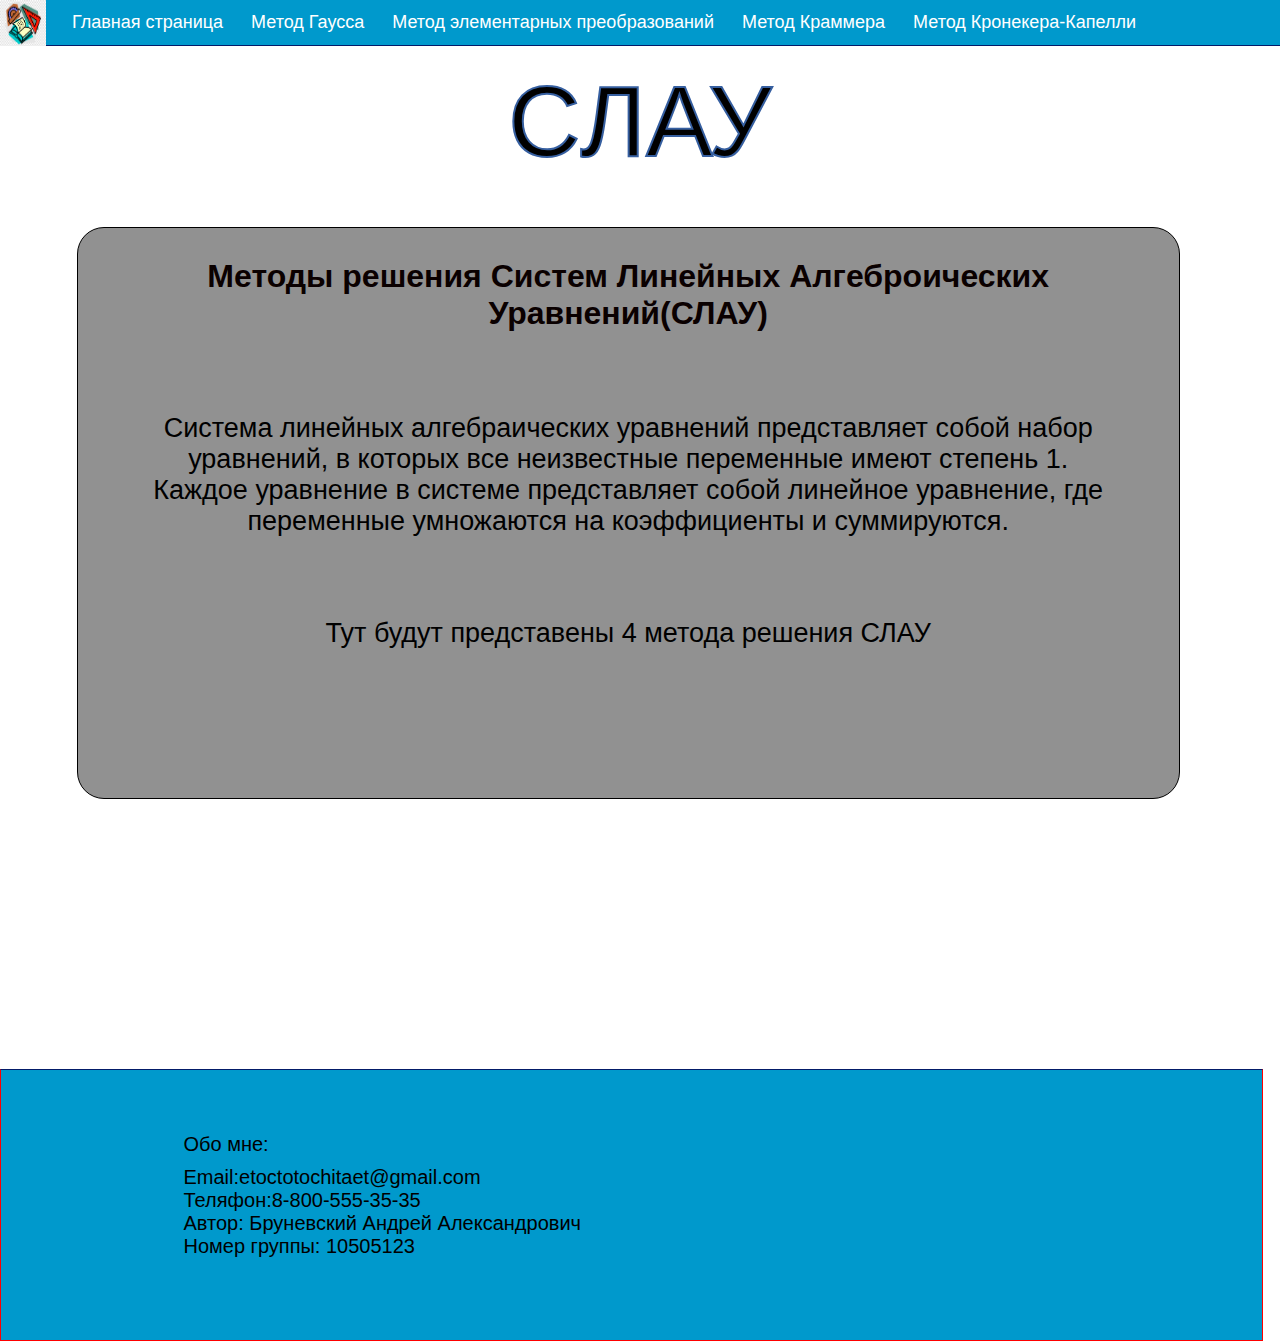
<file: index.html>
<!DOCTYPE html>
<html lang="en">
<head>
    <meta charset="UTF-8">
    <meta name="viewport" content="width=device-width, initial-scale=1.0">
    <link rel="stylesheet" href="mainStyles.css">
    <link rel="stylesheet" href="baseStyles.css">
    <title>Main Page</title>
</head>
<body>
    
<nav id='menu'>
    
    <input type='checkbox' id='responsive-menu' onclick='updatemenu()'><label></label>
    <ul>
        <li><a href='index.html'>Главная страница</a></li>
        <li><a href='Gauss.html'>Метод Гаусса</a></li>
        <li><a href='metElem.html'>Метод элементарных преобразований</a></li>
        <li><a href='metKrammer.html'>Метод Краммера</a></li>
        <li><a href='metKronekeraKapelly.html'>Метод Кронекера-Капелли</a></li>
    </ul>
</nav>

<a href="popaBobra.html" title="Переход на доп страницу"><img src="vector-illustration-of-school-mathematics-study-in-math-vector-text-dynamite-label-graphics-transparent-png-423818.png" alt=""></a>
    
<div class="wrapper">
    <svg>
        <text x="50%" y="50%" dy=".35em" text-anchor="middle">
            CЛАУ
        </text>
    </svg>
</div>

<div class = 'mainBlockText'>
    <h1>Методы решения Систем Линейных Алгеброических Уравнений(СЛАУ)</h1>   
    <div>Система линейных алгебраических уравнений представляет собой набор уравнений,
         в которых все неизвестные переменные имеют степень 1. Каждое уравнение в системе представляет
         собой линейное уравнение, где переменные умножаются на коэффициенты и суммируются.
    </div>
    <div>
        Тут будут представены 4 метода решения СЛАУ
    </div>
    
</div>


<footer>
    <div>
        <p>Обо мне:</p>  
        <span>Email:etoctotochitaet@gmail.com</span> <br>
        <span>Теляфон:8-800-555-35-35</span> <br>
        <span>Автор: Бруневский Андрей Александрович</span> <br>
        <span>Номер группы: 10505123</span> <br>
    </div>
</footer>

    

<script src="mainJs.js"></script>
 
</body>
</html>
</file>
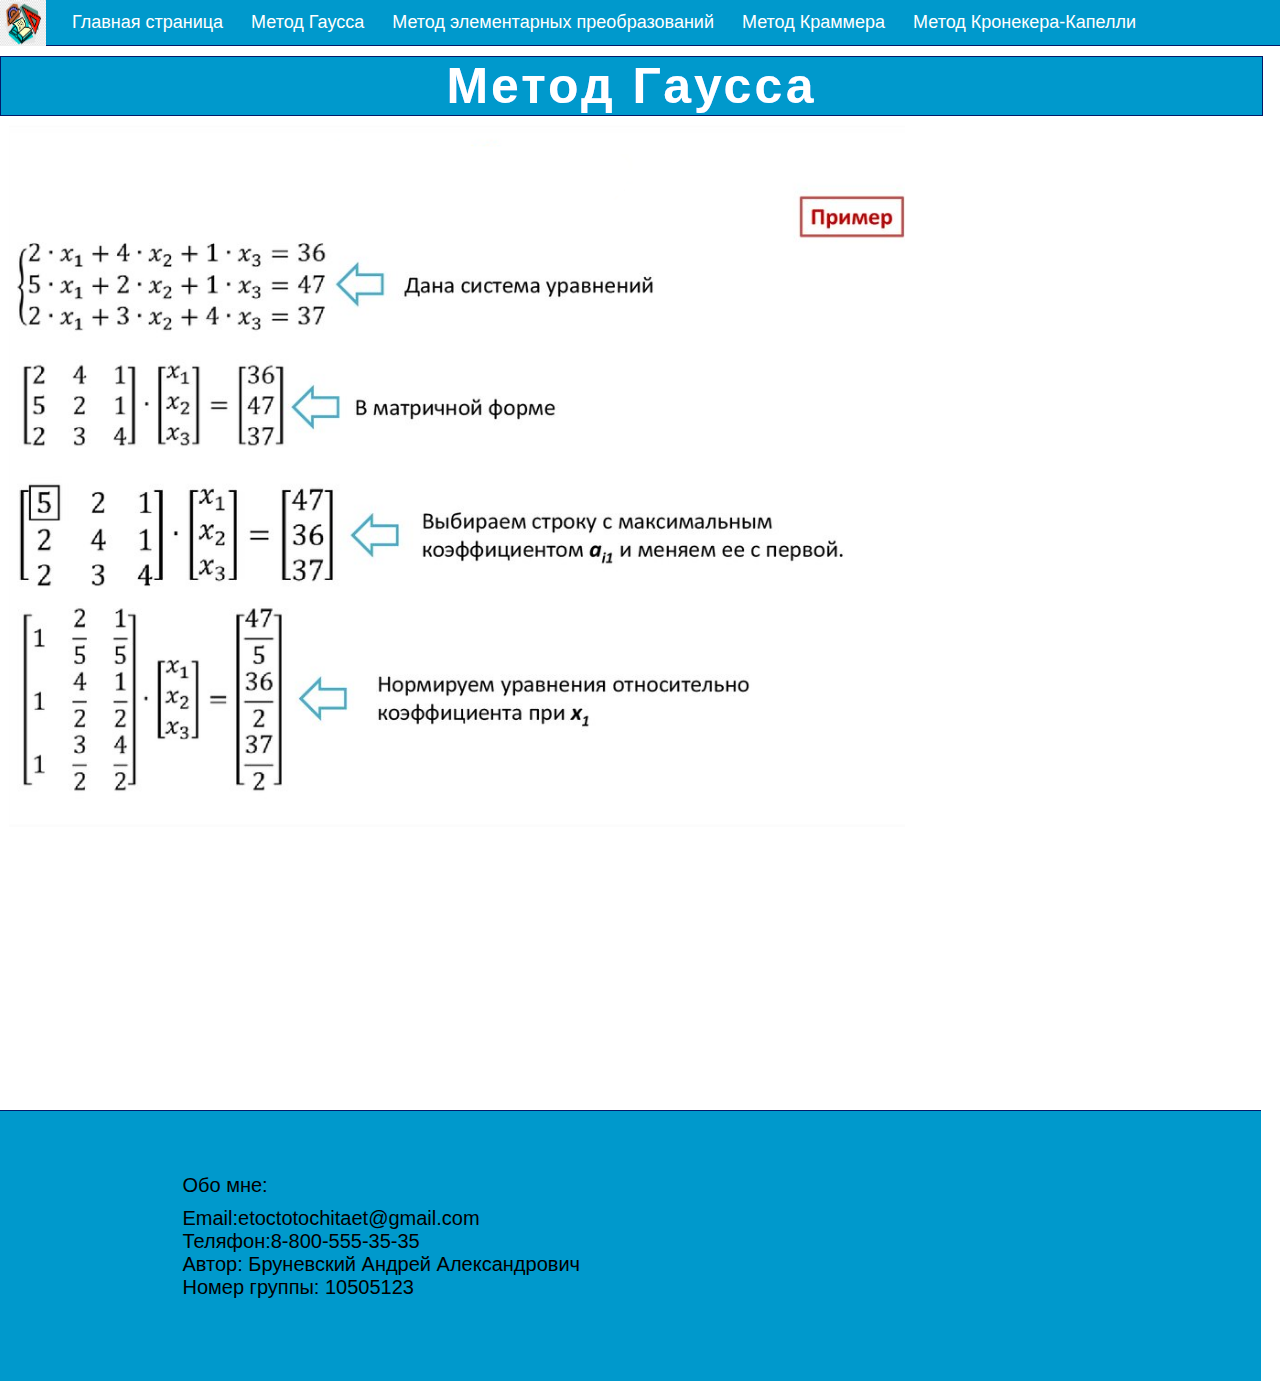
<file: Gauss.html>
<!DOCTYPE html>
<html lang="en">
<head>
    <meta charset="UTF-8">
    <meta name="viewport" content="width=device-width, initial-scale=1.0">
    <link rel="stylesheet" href="baseStyles.css">
    <title>Method Gaussa</title>
</head>
<body>

<nav id='menu'>
    <input type='checkbox' id='responsive-menu' onclick='updatemenu()'><label></label>
    <ul>
        <li><a href='index.html'>Главная страница</a></li>
        <li><a href='Gauss.html'>Метод Гаусса</a></li>
        <li><a href='metElem.html'>Метод элементарных преобразований</a></li>
        <li><a href='metKrammer.html'>Метод Краммера</a></li>
        <li><a href='metKronekeraKapelly.html'>Метод Кронекера-Капелли</a></li>
    </ul>
</nav>
<a href="popaBobra.html" title="Переход на доп страницу"><img src="vector-illustration-of-school-mathematics-study-in-math-vector-text-dynamite-label-graphics-transparent-png-423818.png" alt=""></a>
  

<div class="glitch-wrapper">
    <div class="glitch" data-text="Метод Гаусса">Метод Гаусса</div>
</div>

<img src="methodGaussa.png" alt="" class="commonImg">

<style>
.commonImg {
    margin:9px;
    width:70vw;
}
</style>


<footer>
    <div>
        <p>Обо мне:</p>  
        <span>Email:etoctotochitaet@gmail.com</span> <br>
        <span>Теляфон:8-800-555-35-35</span> <br>
        <span>Автор: Бруневский Андрей Александрович</span> <br>
        <span>Номер группы: 10505123</span> <br>
    </div>
</footer>

</body>
</html>
</file>
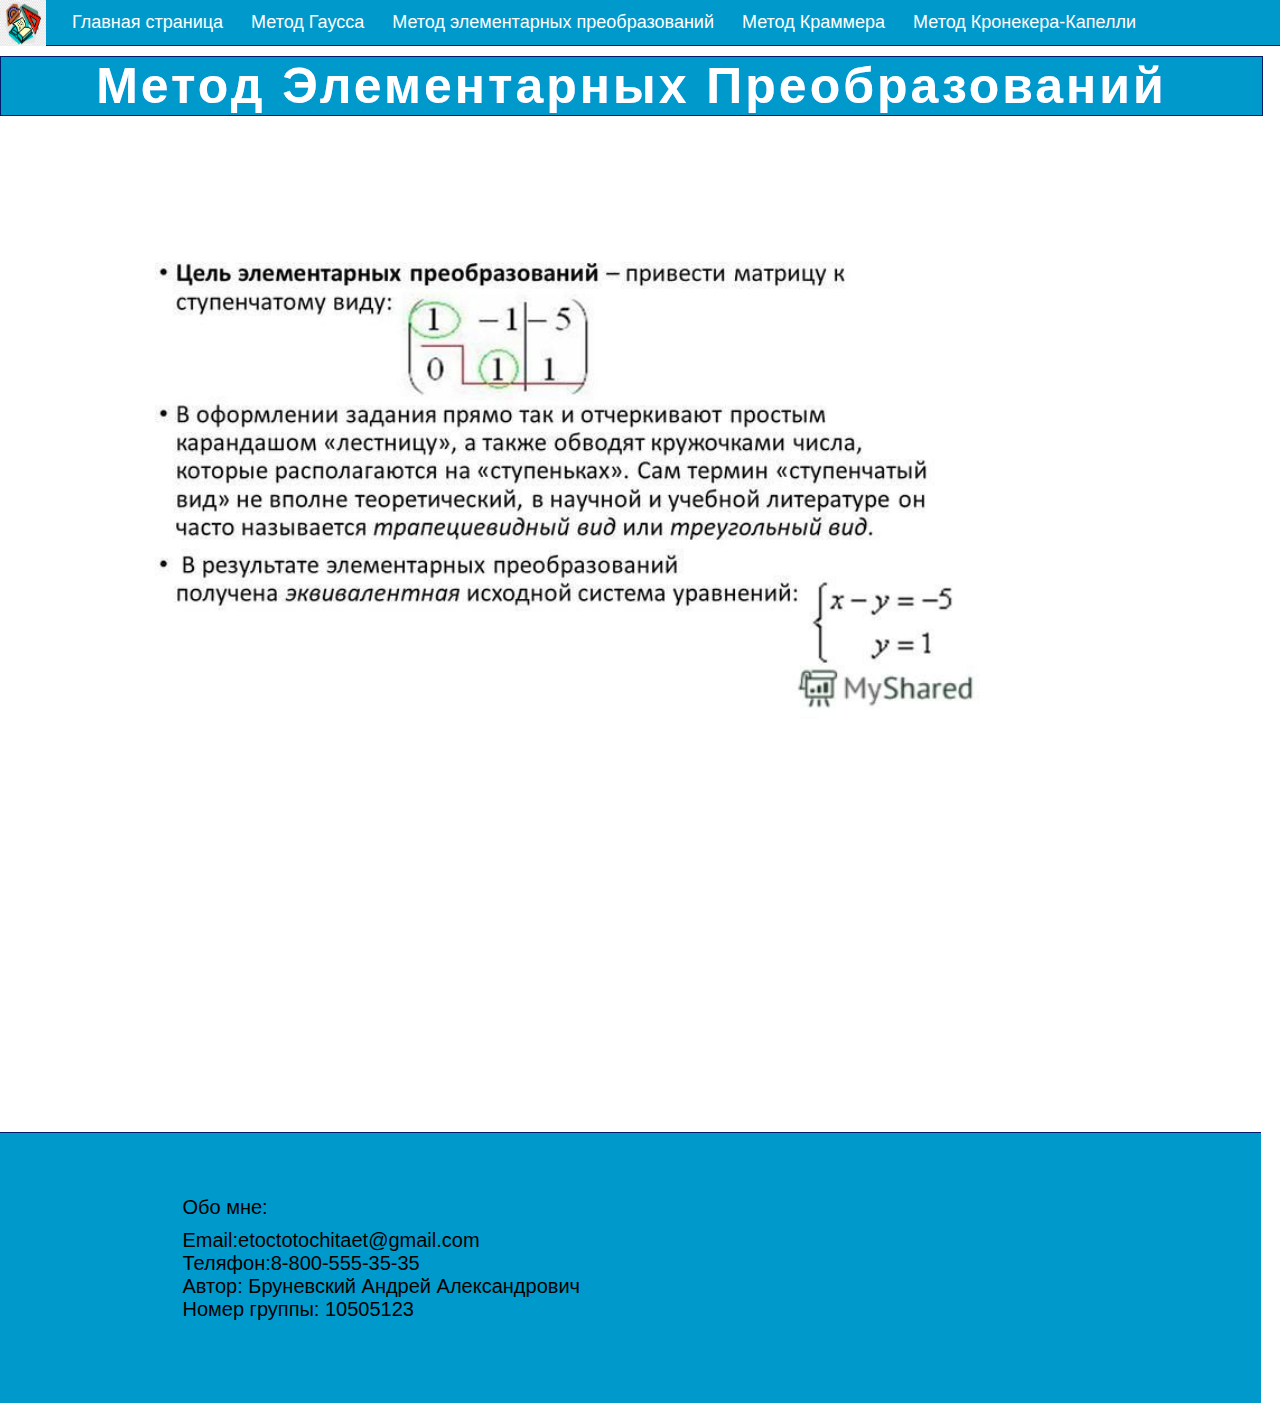
<file: metElem.html>
<!DOCTYPE html>
<html lang="en">
<head>
    <meta charset="UTF-8">
    <meta name="viewport" content="width=device-width, initial-scale=1.0">
    <link rel="stylesheet" href="baseStyles.css">
    <title>MethodElementarnihPreobrasovaniy</title>
</head>
<body>

<nav id='menu'>
    <input type='checkbox' id='responsive-menu' onclick='updatemenu()'><label></label>
    <ul>
        <li><a href='index.html'>Главная страница</a></li>
        <li><a href='Gauss.html'>Метод Гаусса</a></li>
        <li><a href='metElem.html'>Метод элементарных преобразований</a></li>
        <li><a href='metKrammer.html'>Метод Краммера</a></li>
        <li><a href='metKronekeraKapelly.html'>Метод Кронекера-Капелли</a></li>
    </ul>
</nav>
<a href="popaBobra.html" title="Переход на доп страницу"><img src="vector-illustration-of-school-mathematics-study-in-math-vector-text-dynamite-label-graphics-transparent-png-423818.png" alt=""></a>
  

<div class="glitch-wrapper">
    <div class="glitch" data-text="Метод Элементарных Преобразований">Метод Элементарных Преобразований</div>
</div>

<img src="methodElem.jpg" alt="" class="commonImg">

<style>
.commonImg {
    margin:119px;
    width:70vw;
}
</style>


<footer>
    <div>
        <p>Обо мне:</p>  
        <span>Email:etoctotochitaet@gmail.com</span> <br>
        <span>Теляфон:8-800-555-35-35</span> <br>
        <span>Автор: Бруневский Андрей Александрович</span> <br>
        <span>Номер группы: 10505123</span> <br>
    </div>
</footer>

</body>
</html>
</file>
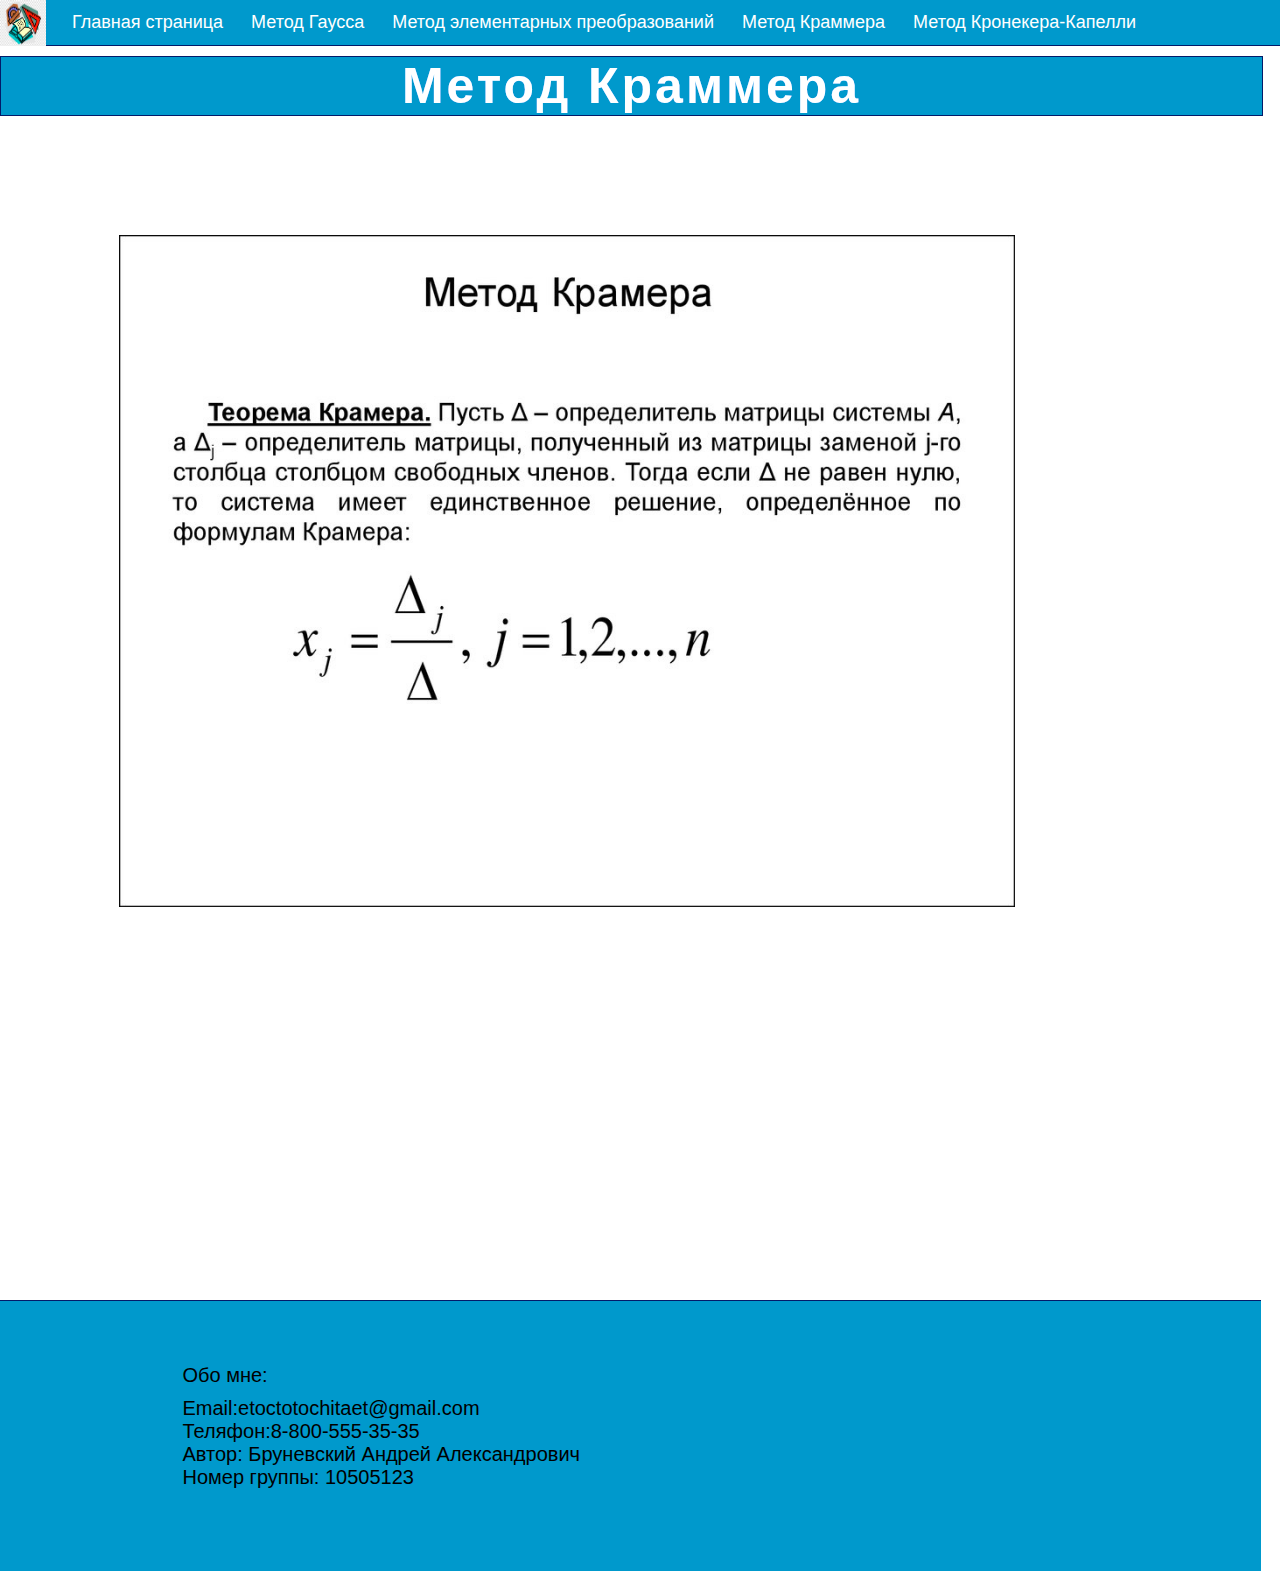
<file: metKrammer.html>
<!DOCTYPE html>
<html lang="en">
<head>
    <meta charset="UTF-8">
    <meta name="viewport" content="width=device-width, initial-scale=1.0">
    <link rel="stylesheet" href="baseStyles.css">
    <title>MethodKrammera</title>
</head>
<body>

<nav id='menu'>
    <input type='checkbox' id='responsive-menu' onclick='updatemenu()'><label></label>
    <ul>
        <li><a href='index.html'>Главная страница</a></li>
        <li><a href='Gauss.html'>Метод Гаусса</a></li>
        <li><a href='metElem.html'>Метод элементарных преобразований</a></li>
        <li><a href='metKrammer.html'>Метод Краммера</a></li>
        <li><a href='metKronekeraKapelly.html'>Метод Кронекера-Капелли</a></li>
    </ul>
</nav>
<a href="popaBobra.html" title="Переход на доп страницу"><img src="vector-illustration-of-school-mathematics-study-in-math-vector-text-dynamite-label-graphics-transparent-png-423818.png" alt=""></a>
  

<div class="glitch-wrapper">
    <div class="glitch" data-text="Метод Краммера">Метод Краммера</div>
</div>

<img src="metKrammera.jpg" alt="" class="commonImg">

<style>
.commonImg {
    margin:119px;
    width:70vw;
}
</style>


<footer>
    <div>
        <p>Обо мне:</p>  
        <span>Email:etoctotochitaet@gmail.com</span> <br>
        <span>Теляфон:8-800-555-35-35</span> <br>
        <span>Автор: Бруневский Андрей Александрович</span> <br>
        <span>Номер группы: 10505123</span> <br>
    </div>
</footer>

</body>
</html>
</file>
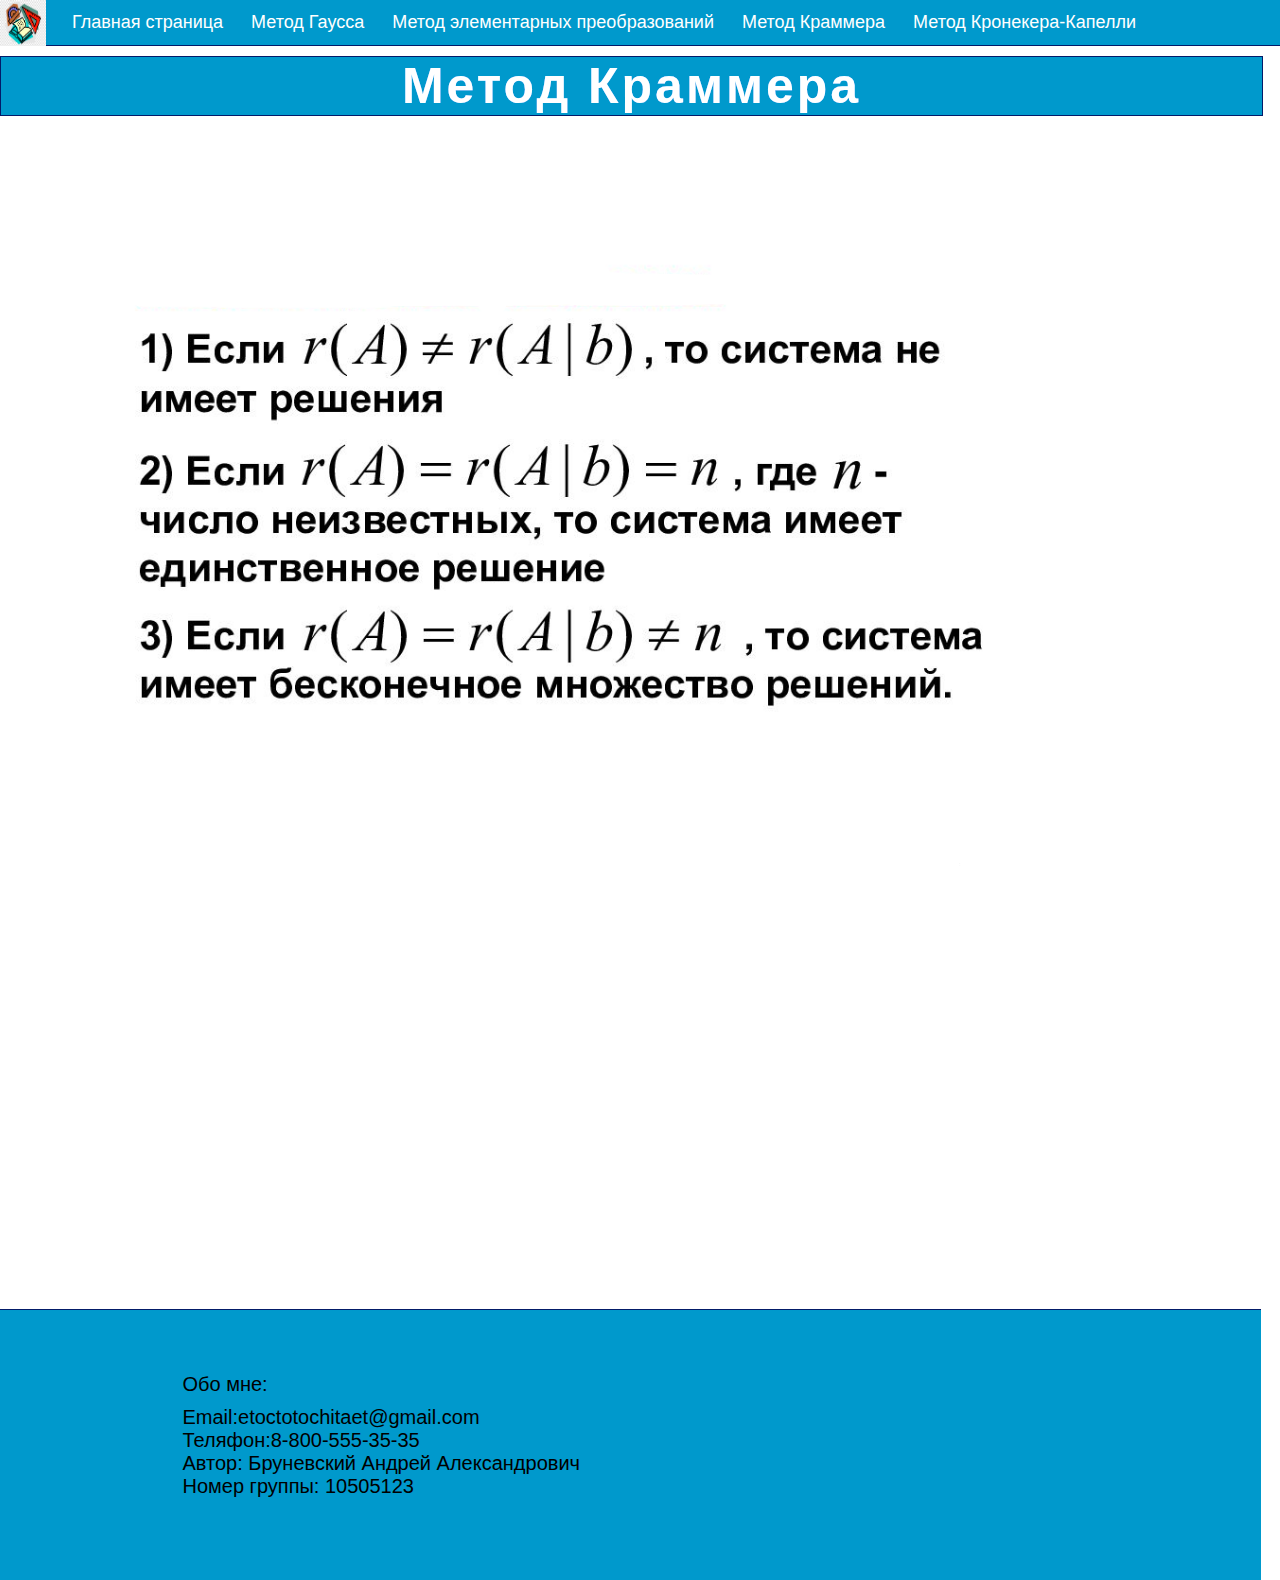
<file: metKronekeraKapelly.html>
<!DOCTYPE html>
<html lang="en">
<head>
    <meta charset="UTF-8">
    <meta name="viewport" content="width=device-width, initial-scale=1.0">
    <link rel="stylesheet" href="baseStyles.css">
    <title>MethodKrammera</title>
</head>
<body>

<nav id='menu'>
    <input type='checkbox' id='responsive-menu' onclick='updatemenu()'><label></label>
    <ul>
        <li><a href='index.html'>Главная страница</a></li>
        <li><a href='Gauss.html'>Метод Гаусса</a></li>
        <li><a href='metElem.html'>Метод элементарных преобразований</a></li>
        <li><a href='metKrammer.html'>Метод Краммера</a></li>
        <li><a href='metKronekeraKapelly.html'>Метод Кронекера-Капелли</a></li>
    </ul>
</nav>
<a href="popaBobra.html" title="Переход на доп страницу"><img src="vector-illustration-of-school-mathematics-study-in-math-vector-text-dynamite-label-graphics-transparent-png-423818.png" alt=""></a>
  

<div class="glitch-wrapper">
    <div class="glitch" data-text="Метод Краммера">Метод Краммера</div>
</div>

<img src="metKK.png" alt="" class="commonImg">

<style>
.commonImg {
    margin:119px;
    width:70vw;
}
</style>


<footer>
    <div>
        <p>Обо мне:</p>  
        <span>Email:etoctotochitaet@gmail.com</span> <br>
        <span>Теляфон:8-800-555-35-35</span> <br>
        <span>Автор: Бруневский Андрей Александрович</span> <br>
        <span>Номер группы: 10505123</span> <br>
    </div>
</footer>

</body>
</html>
</file>
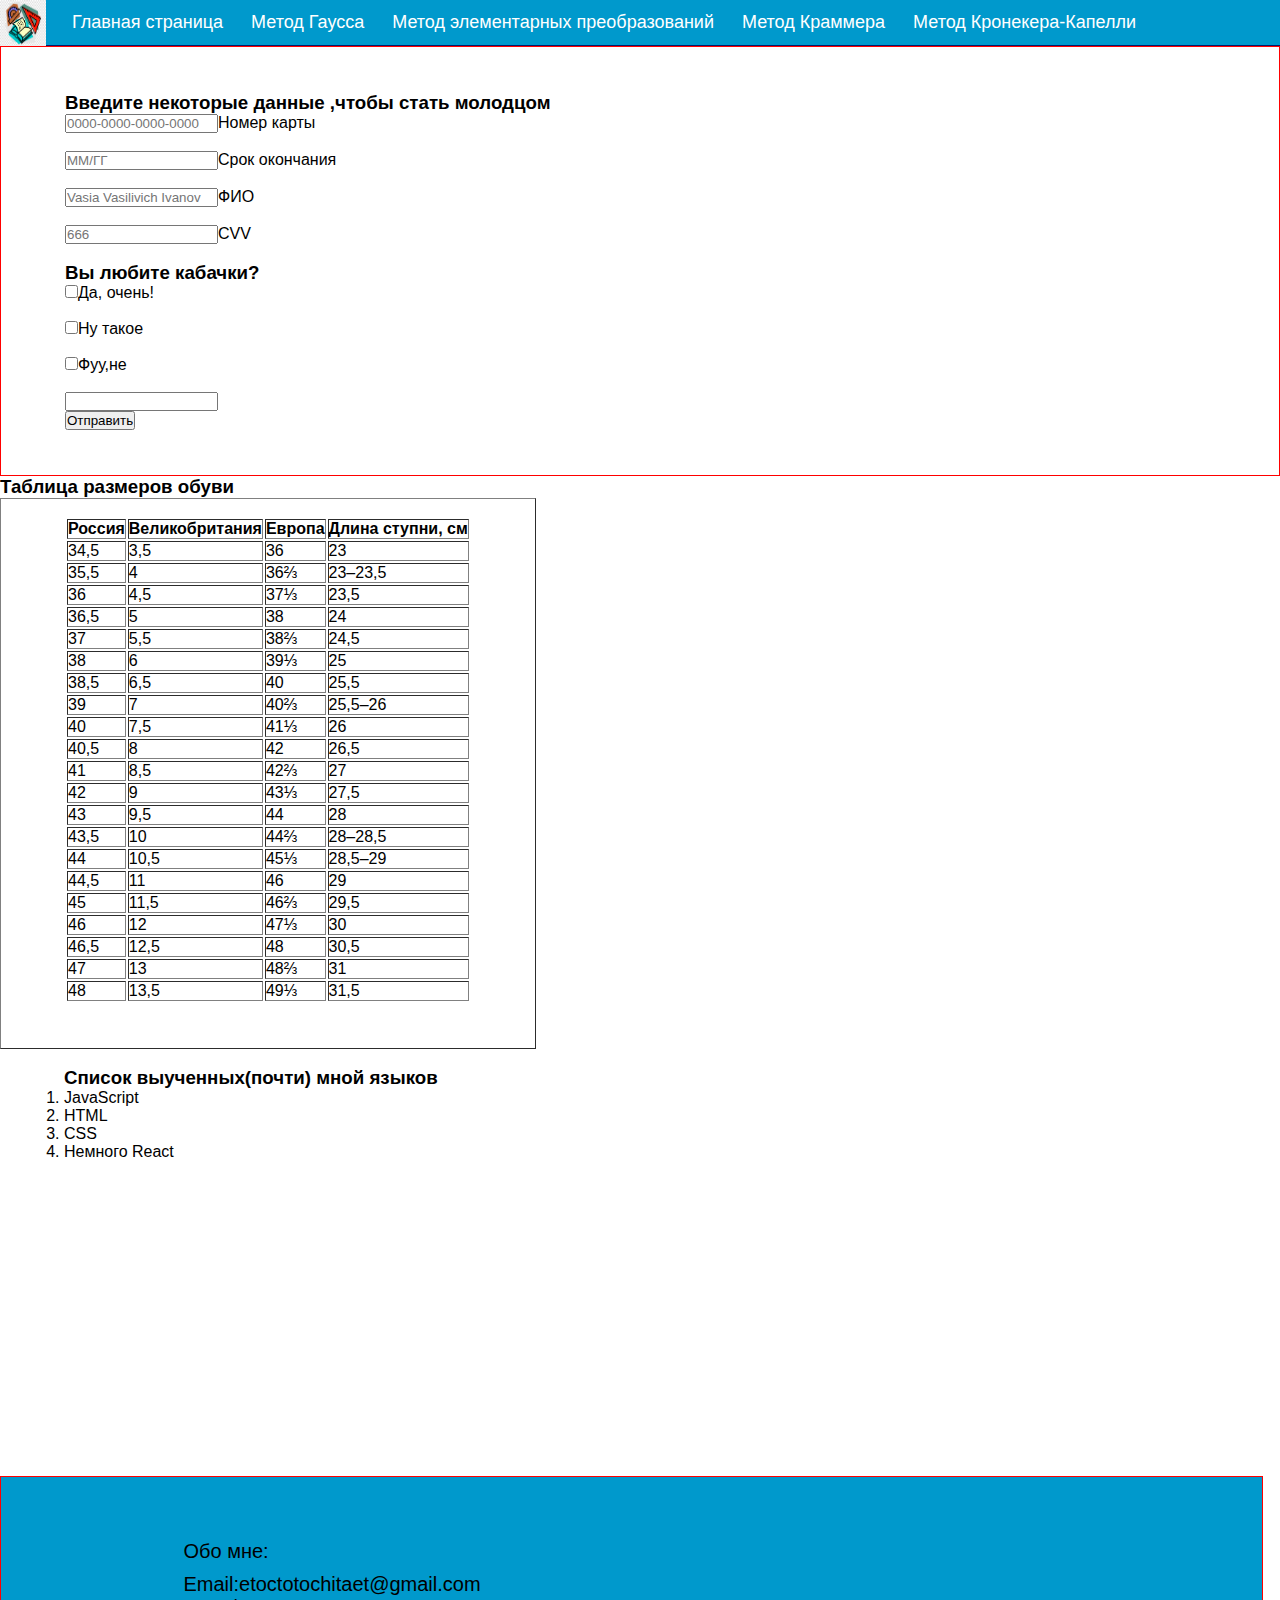
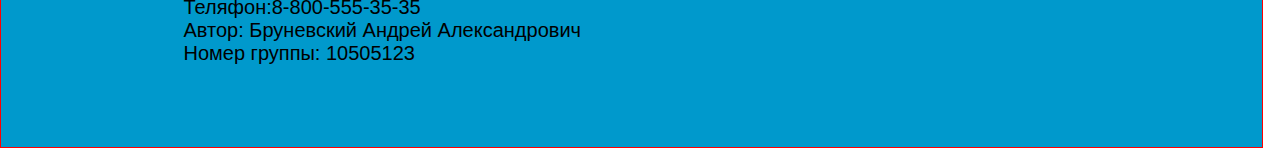
<file: popaBobra.html>
<!DOCTYPE html>
<html lang="en">
<head>
    <meta charset="UTF-8">
    <meta name="viewport" content="width=device-width, initial-scale=1.0">
    <link rel="stylesheet" href="baseStyles.css">
    <link rel="stylesheet" href="mainStyles.css">
    <title>dls</title>
</head>
<body>
    <nav id='menu'>
        <input type='checkbox' id='responsive-menu' onclick='updatemenu()'><label></label>
        <ul>
            <li><a href='index.html'>Главная страница</a></li>
            <li><a href='Gauss.html'>Метод Гаусса</a></li>
            <li><a href='metElem.html'>Метод элементарных преобразований</a></li>
            <li><a href='metKrammer.html'>Метод Краммера</a></li>
            <li><a href='metKronekeraKapelly.html'>Метод Кронекера-Капелли</a></li>
        </ul>
    </nav>
<a href="popaBobra.html" title="Переход на доп страницу"><img src="vector-illustration-of-school-mathematics-study-in-math-vector-text-dynamite-label-graphics-transparent-png-423818.png" alt=""></a>
<form action="">

    <div class="dlsInputs">
        <h3>Введите некоторые данные ,чтобы стать молодцом</h3>
        <input type="text" placeholder="0000-0000-0000-0000" id="cardNum"><label for="cardNum"><span>Номер карты</span></label><br><br>
        <input type="text" placeholder="ММ/ГГ" id="cardDate"><label for="cardDate"><span>Срок окончания</span></label><br><br>
        <input type="text" placeholder="Vasia Vasilivich Ivanov" id="cardPersonName"><label for="cardPersonName"><span>ФИО</span></label><br><br>
        <input type="text" placeholder="666" id="cardCVV"><label for="cardCVV"><span>CVV</span></label><br><br>
    </div>



    <div class="dlsCheckBoxes">
        <h3>Вы любите кабачки?</h3>
        <label for="ch1"><input type="checkbox" id="ch1"><span>Да, очень!</span></label> <br><br>
        <label for="ch2"><input type="checkbox" id="ch2"><span>Ну такое</span></label> <br><br>
        <label for="ch3"><input type="checkbox" id="ch3"><span>Фуу,не</span></label><br><br>
        
    </div>

    <div class="dlsTextarea">
        <input type="textarea">
    </div>

    <input type="reset" value="Отправить">
</form> 

<table border="1">
    <h3>Таблица размеров обуви</h3>
    <tr>
     <th>Россия</th>
     <th>Великобритания</th>
     <th>Европа</th>
     <th>Длина ступни, см</th>
    </tr>
    <tr><td>34,5</td><td>3,5</td><td>36</td><td>23</td></tr>
    <tr><td>35,5</td><td>4</td><td>36⅔</td><td>23–23,5</td></tr>
    <tr><td>36</td><td>4,5</td><td>37⅓</td><td>23,5</td></tr>
    <tr><td>36,5</td><td>5</td><td>38</td><td>24</td></tr>
    <tr><td>37</td><td>5,5</td><td>38⅔</td><td>24,5</td></tr>
    <tr><td>38</td><td>6</td><td>39⅓</td><td>25</td></tr>
    <tr><td>38,5</td><td>6,5</td><td>40</td><td>25,5</td></tr>
    <tr><td>39</td><td>7</td><td>40⅔</td><td>25,5–26</td></tr>
    <tr><td>40</td><td>7,5</td><td>41⅓</td><td>26</td></tr>
    <tr><td>40,5</td><td>8</td><td>42</td><td>26,5</td></tr>
    <tr><td>41</td><td>8,5</td><td>42⅔</td><td>27</td></tr>
    <tr><td>42</td><td>9</td><td>43⅓</td><td>27,5</td></tr>
    <tr><td>43</td><td>9,5</td><td>44</td><td>28</td></tr>
    <tr><td>43,5</td><td>10</td><td>44⅔</td><td>28–28,5</td></tr>
    <tr><td>44</td><td>10,5</td><td>45⅓</td><td>28,5–29</td></tr>
    <tr><td>44,5</td><td>11</td><td>46</td><td>29</td></tr>
    <tr><td>45</td><td>11,5</td><td>46⅔</td><td>29,5</td></tr>
    <tr><td>46</td><td>12</td><td>47⅓</td><td>30</td></tr>
    <tr><td>46,5</td><td>12,5</td><td>48</td><td>30,5</td></tr>
    <tr><td>47</td><td>13</td><td>48⅔</td><td>31</td></tr>
    <tr><td>48</td><td>13,5</td><td>49⅓</td><td>31,5</td></tr>
</table>



<ol>
    <h3>Список выученных(почти) мной языков</h3>
    <li>JavaScript</li>
    <li>HTML</li>
    <li>CSS</li>
    <li>Немного React</li>
</ol>

<footer>
    <div>
        <p>Обо мне:</p>  
        <span>Email:etoctotochitaet@gmail.com</span> <br>
        <span>Теляфон:8-800-555-35-35</span> <br>
        <span>Автор: Бруневский Андрей Александрович</span> <br>
        <span>Номер группы: 10505123</span> <br>
    </div>
</footer>
</body>
</html>
</file>
<file: mainStyles.css>
/* Cool text */

@import url("https://fonts.googleapis.com/css2?family=Russo+One&display=swap");

    svg {
        font-family: "Russo One", sans-serif;
        width: 100%; height: 100%;
    }
    svg text {
        animation: stroke 5s infinite alternate;
        stroke-width: 2;
        stroke: #365FA0;
        font-size: 100px;
    }
    @keyframes stroke {
        0%   {
            fill: rgba(72,138,204,0); stroke: rgba(54,95,160,1);
            stroke-dashoffset: 25%; stroke-dasharray: 0 50%; stroke-width: 2;
        }
        70%  {fill: rgba(72,138,204,0); stroke: rgba(54,95,160,1); }
        80%  {fill: rgba(72,138,204,0); stroke: rgba(54,95,160,1); stroke-width: 3; }
        100% {
            fill: rgba(72,138,204,1); stroke: rgba(54,95,160,0);
            stroke-dashoffset: -25%; stroke-dasharray: 50% 0; stroke-width: 0;
        }
    }
    
    .wrapper {background-color: #FFFFFF};



/* Main content */



html {
    background-image:url('../img/лист\ клетка.png');
	height:120vh;
}

h1{
	color:rgb(10, 0, 0)
}

.mainBlockText {
	border:1px solid rgb(0, 0, 0);
	width:86vw;
	margin:3vh 6vw;
	text-align: center;
	padding:30px 0 0;
	border-radius:27px;
	height:60vh;
	background-color:rgba(99, 99, 99, 0.7)
}

.mainBlockText > div {
	font-size:27px;
	margin:9vh auto ;
	width:75vw;
	color:#000000
}



.mainBlockText > img {
	width:100px;
	height:100px;
}

footer {
	margin:30vh 0 0;
	width:calc(100vw - 19px);
	height:30vh;
	border:1px solid red;
	background: #0099CC
}


footer > div {	
	width:70vw;
	height:20vh;
	margin:7vh auto;
	font-size:20px;
}

footer > div > p {
	margin:0 0 10px; 
}




/* dls */

form {
	border:1px solid red;
	padding:5vh 5vw;
}

table {
	padding:2vh 5vw 5vh;
}

ol {
	padding:2vh 5vw 5vh;
}
</file>
<file: baseStyles.css>
*{
	margin:0px;
	padding:0px;
	font-family: Helvetica, sans-serif
}


/* Menu/sitebar */

#menu {
	background: #0099CC;
	color: #FFF;
	height: 45px;
	padding-left: 58px;
	font-size:32px;
	border-bottom:1px solid rgb(3, 27, 105);
}
#menu ul, #menu li {
	margin: 0 auto;
	padding: 0;
	list-style: none
}
#menu ul {
	width: 100%;
}
#menu li { 
	float: left;
	display: inline;
	position: relative;
}
#menu a {
	display: block;
	line-height: 45px;
	padding: 0 14px;
	text-decoration: none;
	color: #FFFFFF;
	font-size: 18px;
}

#menu li a:hover {
	color: #0099CC;
	background: #F2F2F2; /* 3213213123 */
}
#menu input {
	display: none;
	margin: 0;
	padding: 0;
	height: 45px;
	width: 100%;
	opacity: 0;
	cursor: pointer
}
#menu label {
	display: none;
	line-height: 45px;
	text-align: center;
	position: absolute;
	left: 35px
}
#menu label:before {
	font-size: 1.6em;
	content: "\2261"; 
	margin-left: 20px;
}
 
#menu ul.sub-menus li {
	display: block;
	width: 100%;
}
#menu ul.sub-menus a {
	color: #FFFFFF;
	font-size: 16px;
}

a > img {
    width:46px;
    height:46px;
    position:absolute;
    top:0px;
}



/* Glitch Text */


.glitch-wrapper {
    width:calc(100vw - 19px);
    height: 100%;
    display: flex;
    align-items: center;
    justify-content: center;
    text-align: center;
    background-color:  #0099CC;
    margin:10px 0 0;
    border:1px solid rgb(3, 27, 105);
 }
 
 .glitch {
    position: relative;
    font-size: 50px;
    font-weight: bold;
    color: #FFFFFF;
    letter-spacing: 3px;
    z-index: 1;
 }
 
 .glitch:before,
 .glitch:after {
    display: block;
    content: attr(data-text);
    position: absolute;
    top: 0;
    left: 0;
    opacity: 0.8;
 }
 
 .glitch:before {
    animation: glitch-it 0.3s cubic-bezier(0.25, 0.46, 0.45, 0.94) both infinite;
    color: #00FFFF;
    z-index: -1;
 }
 
 .glitch:after {
    animation: glitch-it 0.3s cubic-bezier(0.25, 0.46, 0.45, 0.94) reverse both infinite;
    color: #FF00FF;
    z-index: -2;
 }
 
 @keyframes glitch-it {
    0% {
       transform: translate(0);
    }
    20% {
       transform: translate(-2px, 2px);
    }
    40% {
       transform: translate(-2px, -2px);
    }
    60% {
       transform: translate(2px, 2px);
    }
    80% {
       transform: translate(2px, -2px);
    }
    to {
       transform: translate(0);
    }
 }



 /* Footer */

 footer {
	margin:30vh 0 0;
	width:calc(100vw - 19px);
	height:30vh;
    border-top:1px solid #031b69;
	background: #0099CC
}


footer > div {	
	width:70vw;
	height:20vh;
	margin:7vh auto;
	font-size:20px;
}

footer > div > p {
	margin:0 0 10px; 
}
</file>
